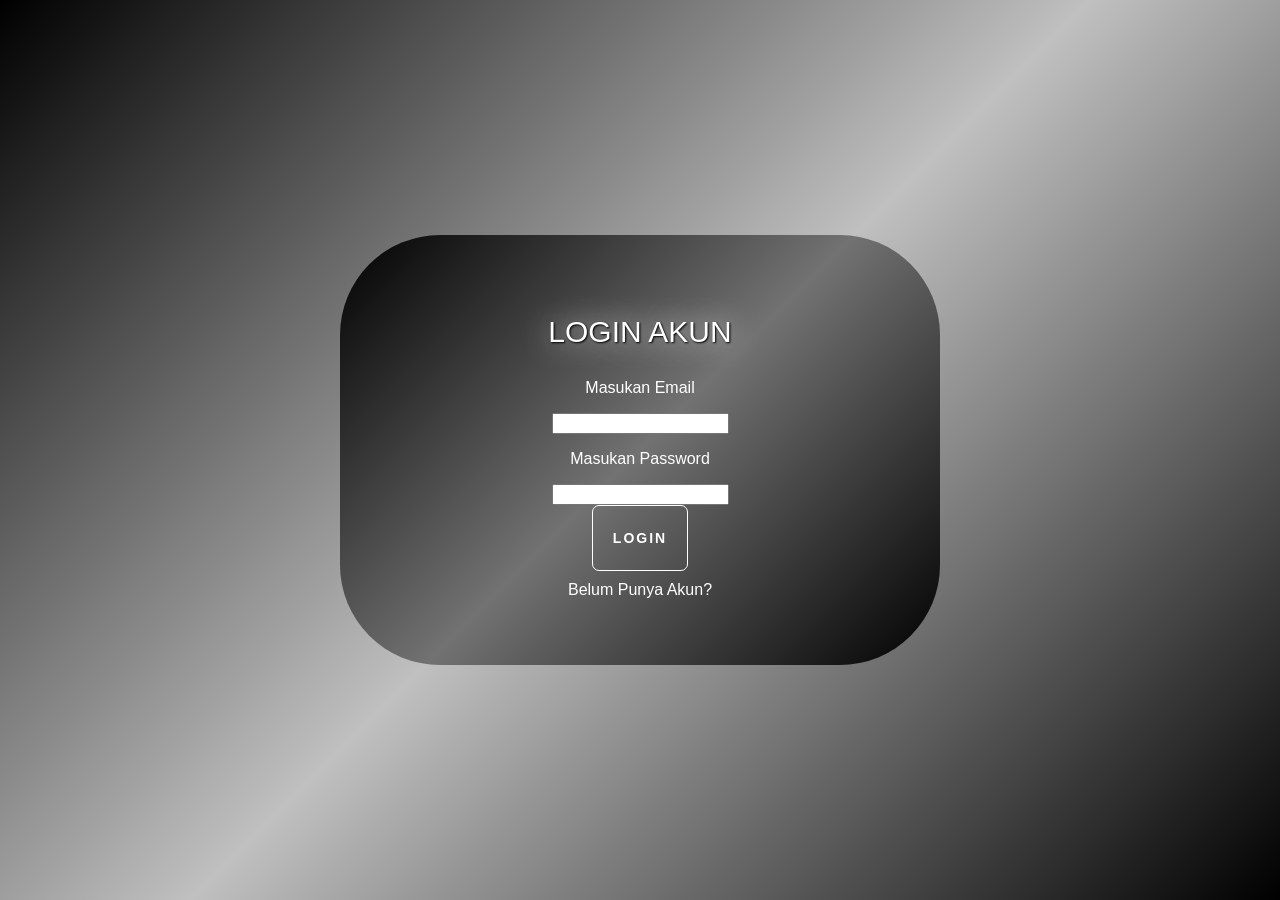
<file: intro.html>
<!DOCTYPE html>
<html lang="en">
<head>
  <meta charset="UTF-8">
  <meta name="viewport" content="width=device-width, initial-scale=1.0">
  <title>Login</title>
</head>
<body>
  <div class="loginsite">
    <center>
      <p class="teks1">LOGIN AKUN</p>
    </center>
    <center>
      <p class="teks2">Masukan Email</p>
      <input type="text" class="Email">
    </center>
    <center>
      <p class="teks3">Masukan Password</p>
      <input type="password" name="" id="" class="password">
    </center>
    <center>
      <button class="tombol"><p class="teks4">LOGIN</p></button>
    </center>
    <p"><a class="link" href="">Belum Punya Akun?</a></p>
    </div>
    <style>
      body{
        background: linear-gradient(135deg, black, silver, black);
        display: flex;
        justify-content: center; 
        align-items: center;      
        height: 100vh;            
        margin: 0;
      }
      .loginsite{
        background: linear-gradient(135deg,rgb(0, 0, 0), rgb(114, 114, 114), rgb(0, 0, 0));
        align-items: center;
        justify-content: center;
        padding: 50px;
        width: 500px;
        border-radius: 100px;
      }
      .teks1{
        font-size: 30px;
        font-family: 'Franklin Gothic Medium', 'Arial Narrow', Arial, sans-serif;
        color: white;
        text-shadow: 1px 1px 2px black, 0 0 1em rgb(255, 255, 255);
      }
      .teks2{
        font-family: 'Gill Sans', 'Gill Sans MT', Calibri, 'Trebuchet MS', sans-serif;
        color: white;
      }
      .teks3{
        font-family: 'Gill Sans', 'Gill Sans MT', Calibri, 'Trebuchet MS', sans-serif;
        color: white;
      }
      .teks4{
        font-family: 'Gill Sans', 'Gill Sans MT', Calibri, 'Trebuchet MS', sans-serif;
      }
      .tombol{
      position: relative;
      padding: 10px 20px;
      border-radius: 7px;
      border: 1px solid rgb(255, 255, 255);
      font-size: 14px;
      text-transform: uppercase;
      font-weight: 600;
      letter-spacing: 2px;
      background: transparent;
      color: #fff;
      overflow: hidden;
      box-shadow: 0 0 0 0 transparent;
      -webkit-transition: all 0.2s ease-in;
      -moz-transition: all 0.2s ease-in;
      transition: all 0.2s ease-in;
      }
      
      .tombol:hover{
      background: rgb(100, 101, 102);
      box-shadow: 0 0 30px 5px rgba(126, 126, 126, 0.815);
      -webkit-transition: all 0.2s ease-out;
      -moz-transition: all 0.2s ease-out;
      transition: all 0.2s ease-out;
      }

      .tombol:active{
      transform: translateY(2px) translateX(1px);
      box-shadow: 0 0 0 0 black;
      }
      .link{
        font-family: 'Gill Sans', 'Gill Sans MT', Calibri, 'Trebuchet MS', sans-serif;
        color: white;
        justify-content: center;
        display: flex;
        text-decoration: none;
        margin-top: 10px;
      }
      .link:visited{
        color: white;
      }
      .link:hover{
        color: #ccc;
      }
      .link:active{
        color: white;
      }
    </style>
</body>
</html>
</file>
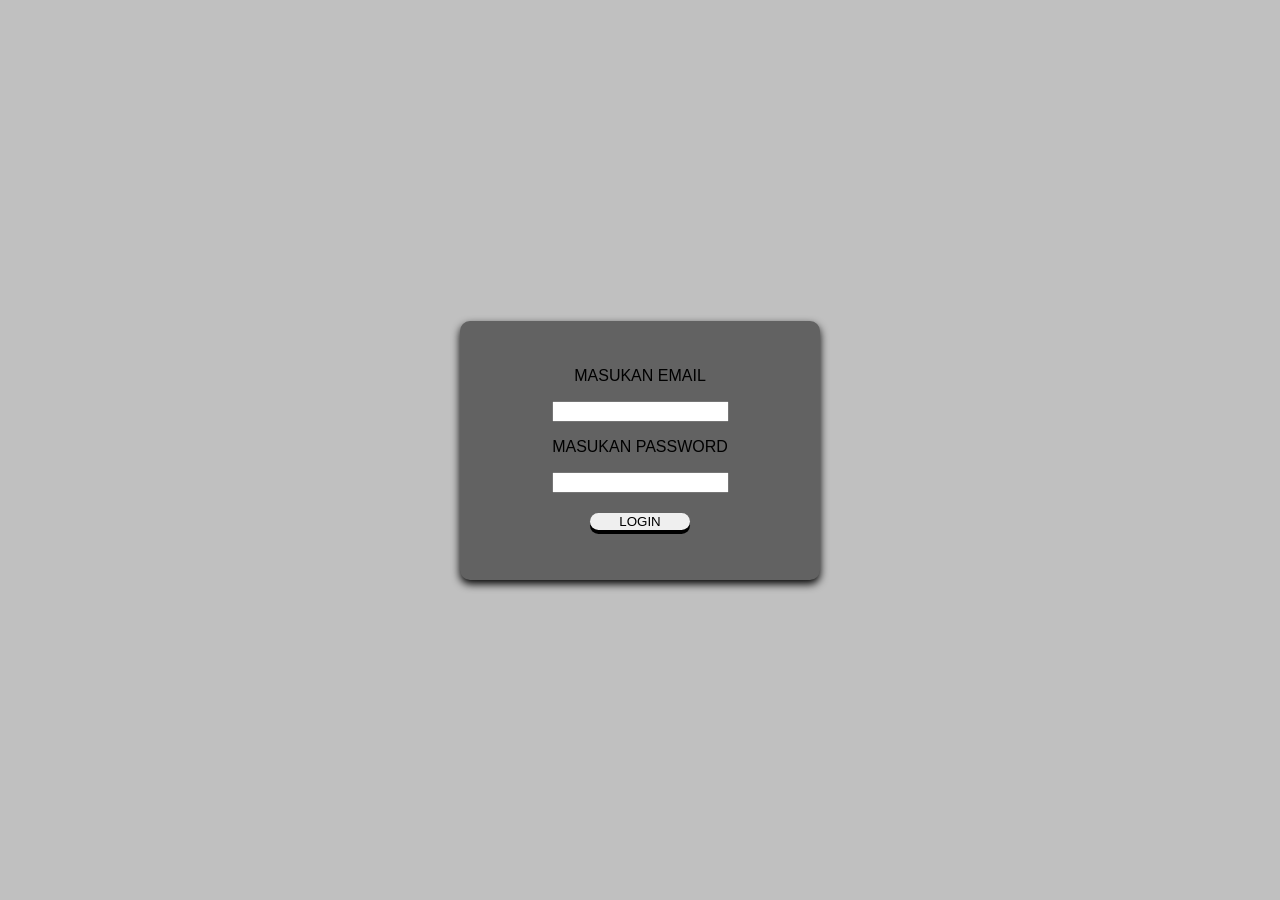
<file: login.html>
<!DOCTYPE html>
<html lang="en">
<head>
    <meta charset="UTF-8">
    <meta name="viewport" content="width=device-width, initial-scale=1.0">
    <title>login</title>
</head>
<body>
    <div class="container1">
        <p class="teks1">
            MASUKAN EMAIL
        </p>
        <input type="text">
        <p class="teks2">
            MASUKAN PASSWORD
        </p>
        <input type="password">
        <div>
            <button class="tombol">
                LOGIN
            </button>
        </div>
    </div>
    <style>
        body{
            background-color: silver;
            margin: 0;
            height: 100vh;
            display: flex;
            justify-content: center;
            align-items: center;
        }
        .container1{
            font-family: 'Segoe UI', Tahoma, Geneva, Verdana, sans-serif;
            background-color: rgb(98, 98, 98);
            padding: 30px;
            border-radius: 10px;
            width: 300px;
            text-align: center;
            box-shadow: 0 4px 8px rgba(0, 0, 0, 1);
        }
        .tombol{
            width: 100px;
            margin: 20px;
            border-radius: 30px;
            border: none;
            box-shadow: 0 4px rgba(0, 0, 0, 1);
        }
    </style>
</body>
</html>
</file>
